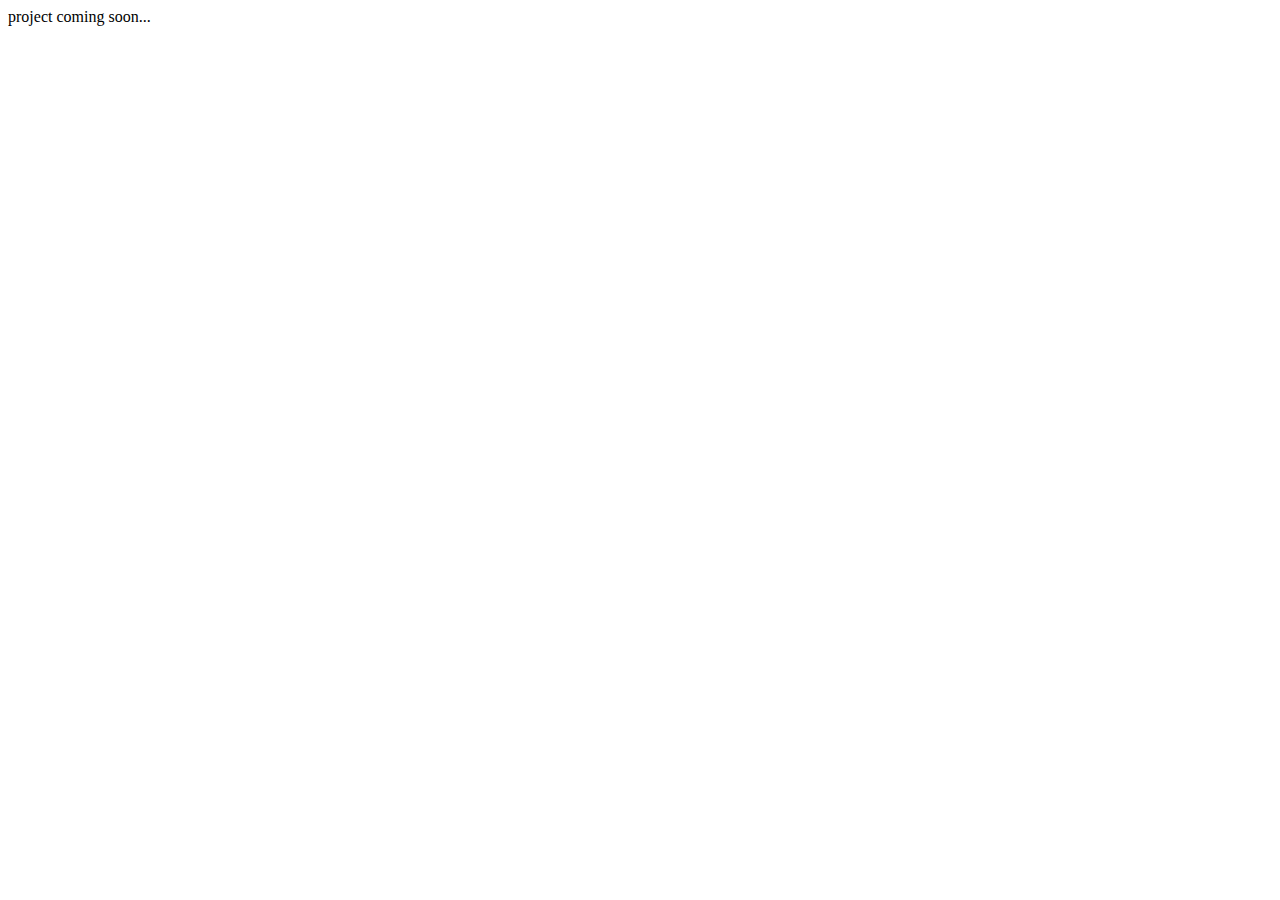
<file: project.html>
<!DOCTYPE html>
<html lang="en">
<head>
    <meta charset="UTF-8">
    <meta name="viewport" content="width=device-width, initial-scale=1.0">
    <title>portfolio-project</title>
</head>
<body>
  project coming soon...
    
</body>
</html>
</file>
